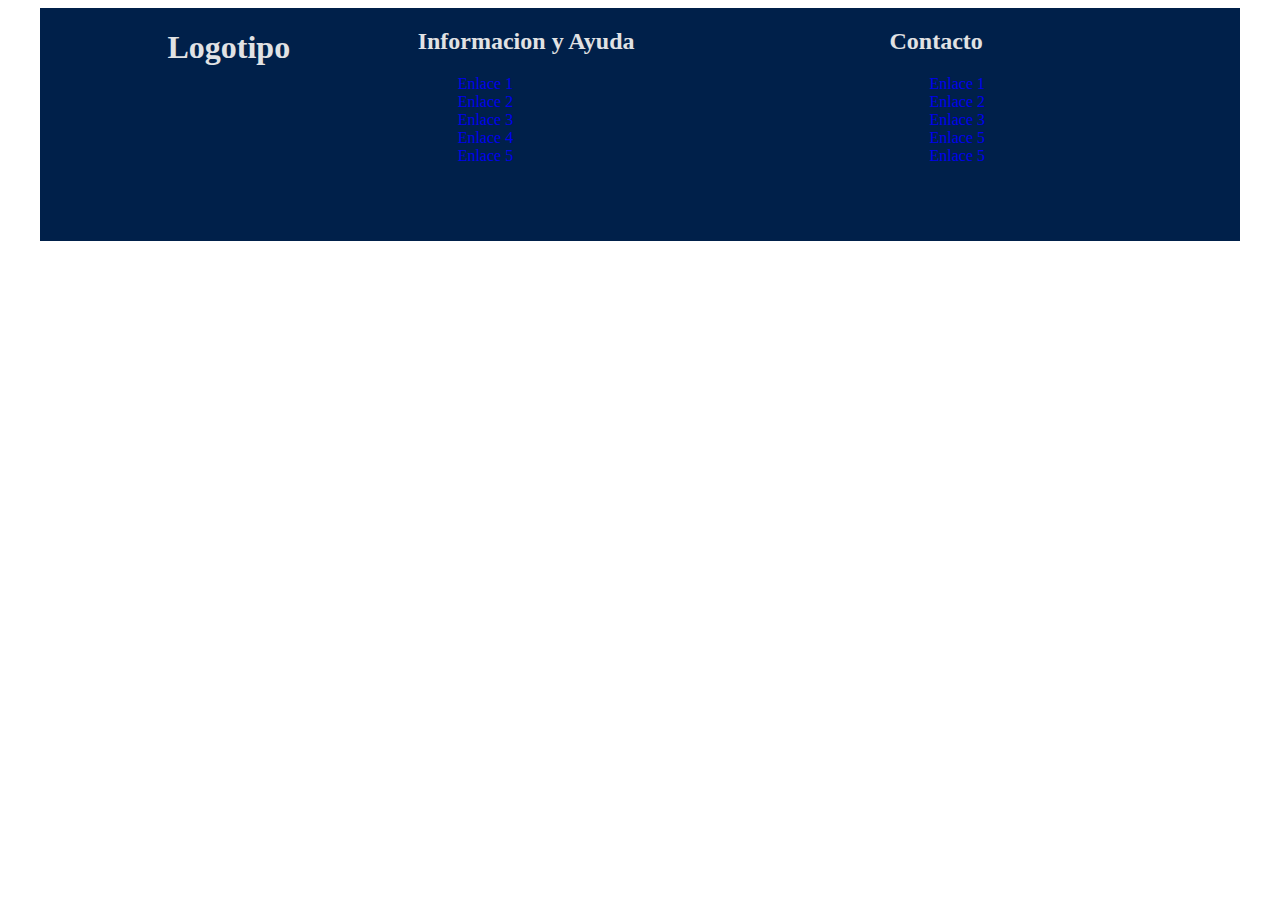
<file: footerUdemy/index.html>
<!DOCTYPE html>
<html lang="en">
<head>
    <meta charset="UTF-8">
    <title>Footer</title>
    <link rel="stylesheet" href="styles.css">
</head>
<body>
    <footer class="container-footer">
        <div class="col-1">
            <h1 class="logotipo">Logotipo</h1>
        </div>
        <div class="col-2">
            <h2>Informacion y Ayuda</h2>
            <ul>
                <li><a href="#">Enlace 1</a></li>
                <li><a href="#">Enlace 2</a></li>
                <li><a href="#">Enlace 3</a></li>
                <li><a href="#">Enlace 4</a></li>
                <li><a href="#">Enlace 5</a></li>
            </ul>
        </div>
        <div class="col-3">
            <h2>Contacto</h2>
            <ul>
                <li><a href="#">Enlace 1</a></li>
                <li><a href="#">Enlace 2</a></li>
                <li><a href="#">Enlace 3</a></li>
                <li><a href="#">Enlace 5</a></li>
                <li><a href="#">Enlace 5</a></li>
            </ul>
        </div>
    </footer>
</body>
</html>
</file>
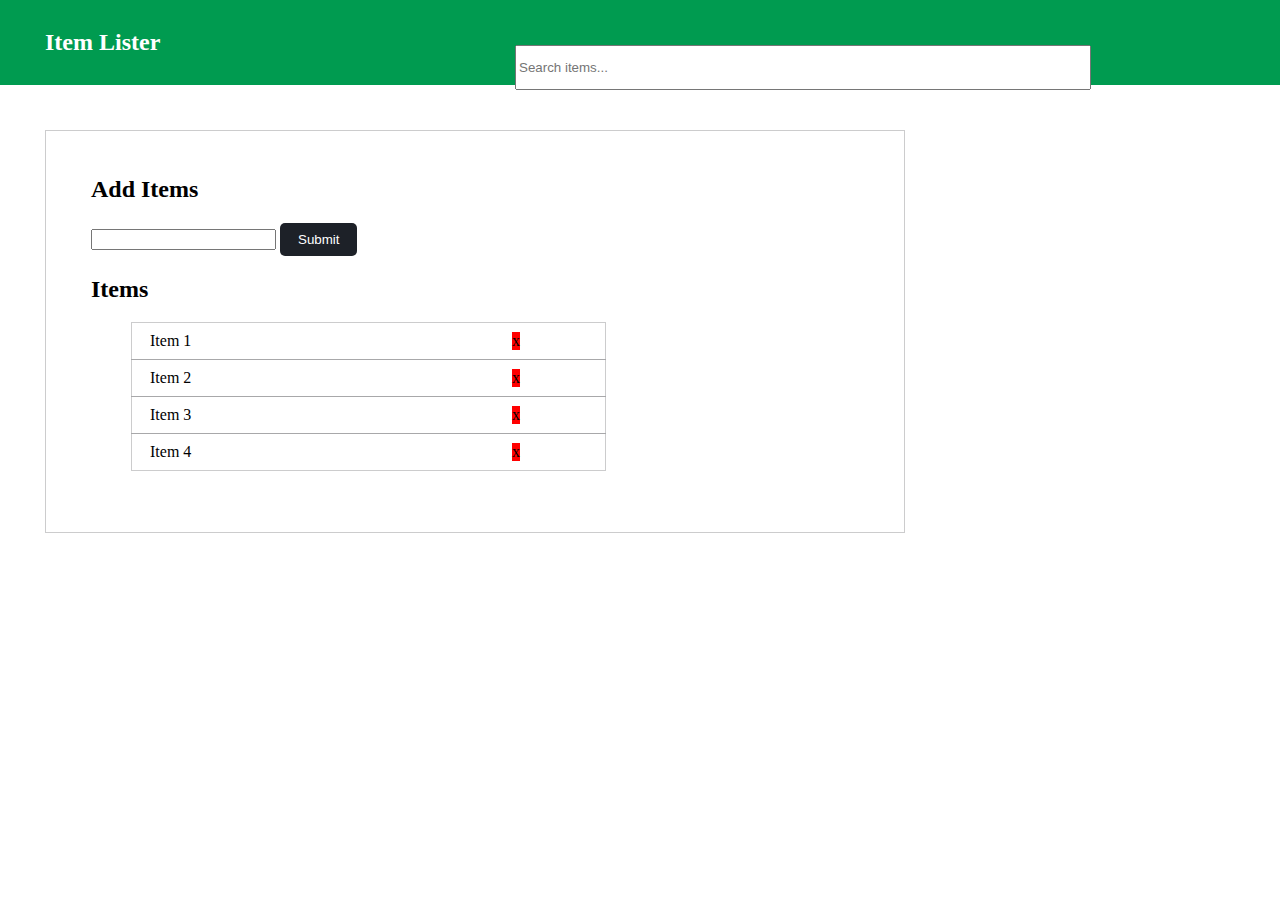
<file: PracticaDOM/index.html>
<!DOCTYPE html>
<html lang="en">
<head>
    <meta charset="UTF-8">
    <meta name="viewport" content="width=device-width, initial-scale=1.0">
    <link rel="stylesheet" href="estilos.css">
    <script src="scripts.js" ></script>
    <title>Practica DOM</title>
</head>
<body>
    <div class="contenedor">
        <header class="cabecera">
                <div class="title">
                    <h2 class="item-lister">Item Lister</h2>
                </div>
                <div class="buscador">
                    <input type="search" class="search" id="search" placeholder="Search items...">
                </div>
        </header>
        <div class="all-items">
        <form action="" method="post" class="add-items">
            <h2 class="agregar">Add Items</h2>
            <input type="text" id="name-item" >
            <input type="button" value="Submit" class="btn" id="boton">
            <h2 class="title-list">Items</h2>
            <ul id="list-items">
                <li class="item"><span class="contenido">Item 1</span><span class="delete"> x </span> </li>
                <li class="item"><span class="contenido">Item 2</span><span class="delete"> x </span> </li>
                <li class="item"><span class="contenido">Item 3</span><span class="delete"> x </span> </li>
                <li class="item"><span class="contenido">Item 4</span><span class="delete"> x </span> </li>
            </ul>
        </form>
        </div>
    </div>
</body>
</html>
</file>
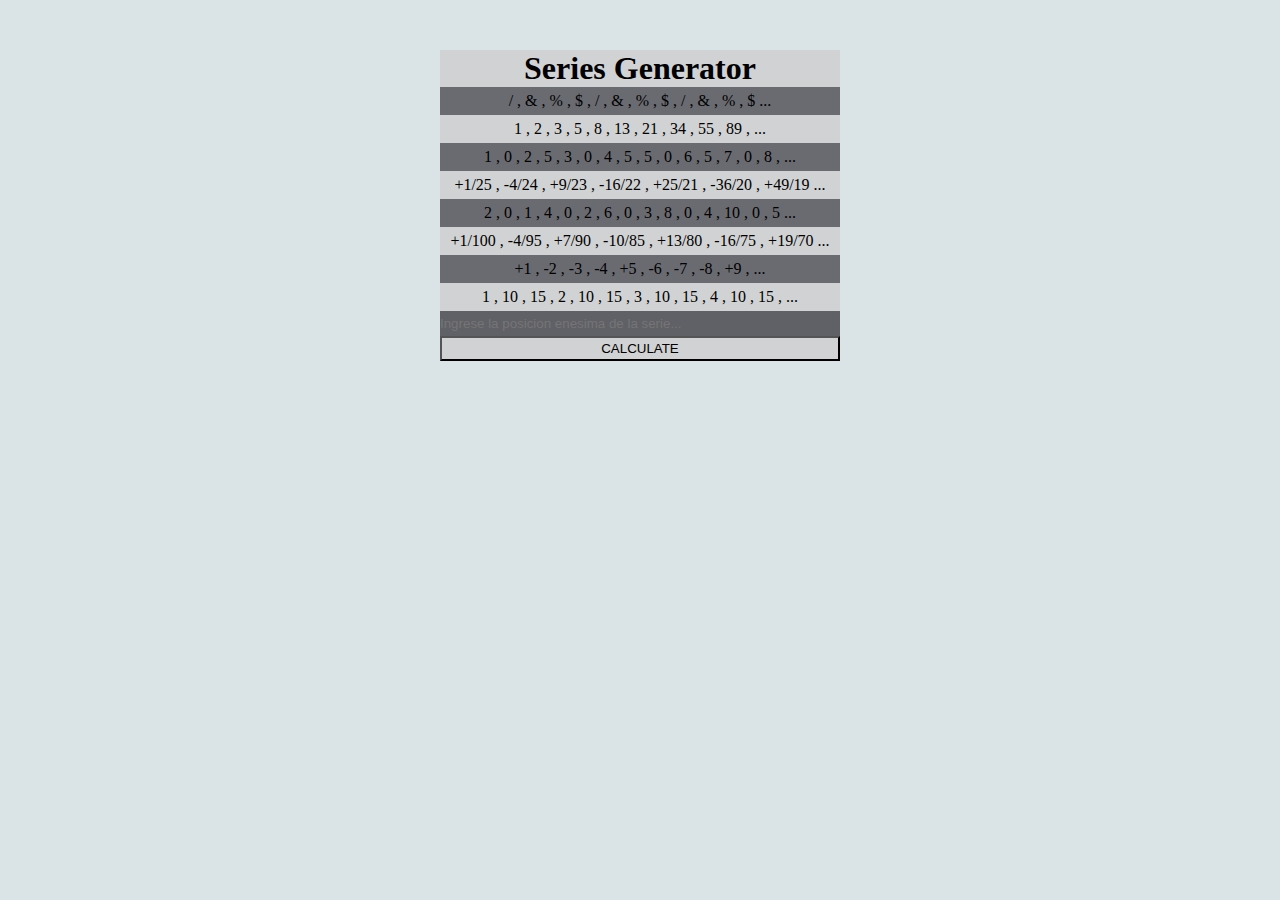
<file: practicaJs/index.html>
<!DOCTYPE html>
<html lang="en" xmlns="http://www.w3.org/1999/html" xmlns="http://www.w3.org/1999/html"
      xmlns="http://www.w3.org/1999/html" xmlns="http://www.w3.org/1999/html" xmlns="http://www.w3.org/1999/html"
      xmlns="http://www.w3.org/1999/html" xmlns="http://www.w3.org/1999/html" xmlns="http://www.w3.org/1999/html">
<head>
    <meta charset="UTF-8">
    <title>Practica Series</title>
    <link rel="stylesheet" href="estilos.css">
    <script src="scripts.js"></script>
</head>
<body>
    <div class="contenedor">
        <h1>Series Generator</h1>
        <ul class="series">
            <li class="lista" id="uno">/ , & , % , $ , / , & , % , $ , / , & , % , $  ...</li>
            <li class="lista" id="dos">1 , 2 , 3 , 5 , 8 , 13 , 21 , 34 , 55 , 89 , ...</li>
            <li class="lista" id="tres">1 , 0 , 2 , 5 , 3 , 0 , 4 , 5 , 5 , 0 , 6 , 5 , 7 , 0 , 8 , ...</li>
            <li class="lista" id="cuatro">+1/25 , -4/24 , +9/23 , -16/22 , +25/21 , -36/20 , +49/19 ...</li>
            <li class="lista" id="cinco">2 , 0 , 1 , 4 , 0 , 2 , 6 , 0 , 3 , 8 , 0 , 4 , 10 , 0 , 5   ...</li>
            <li class="lista" id="seis">+1/100 , -4/95 , +7/90 , -10/85 , +13/80 , -16/75 , +19/70 ...</li>
            <li class="lista" id="siete">+1 , -2 , -3 , -4 , +5 , -6 , -7 , -8 , +9 ,   ...</li>
            <li class="lista" id="ocho">1 , 10 , 15 , 2 , 10 , 15 , 3 , 10 , 15 , 4 , 10 , 15 , ...</li>
            <input type="text" id="fin" class="teclado" placeholder="Ingrese la posicion enesima de la serie..." required>
            <input type="button" id="btn" value="CALCULATE">
            <p id="result"></p>
        </ul>
    </div>
    <script src="scripts.js"></script>
</body>
</html>
</file>
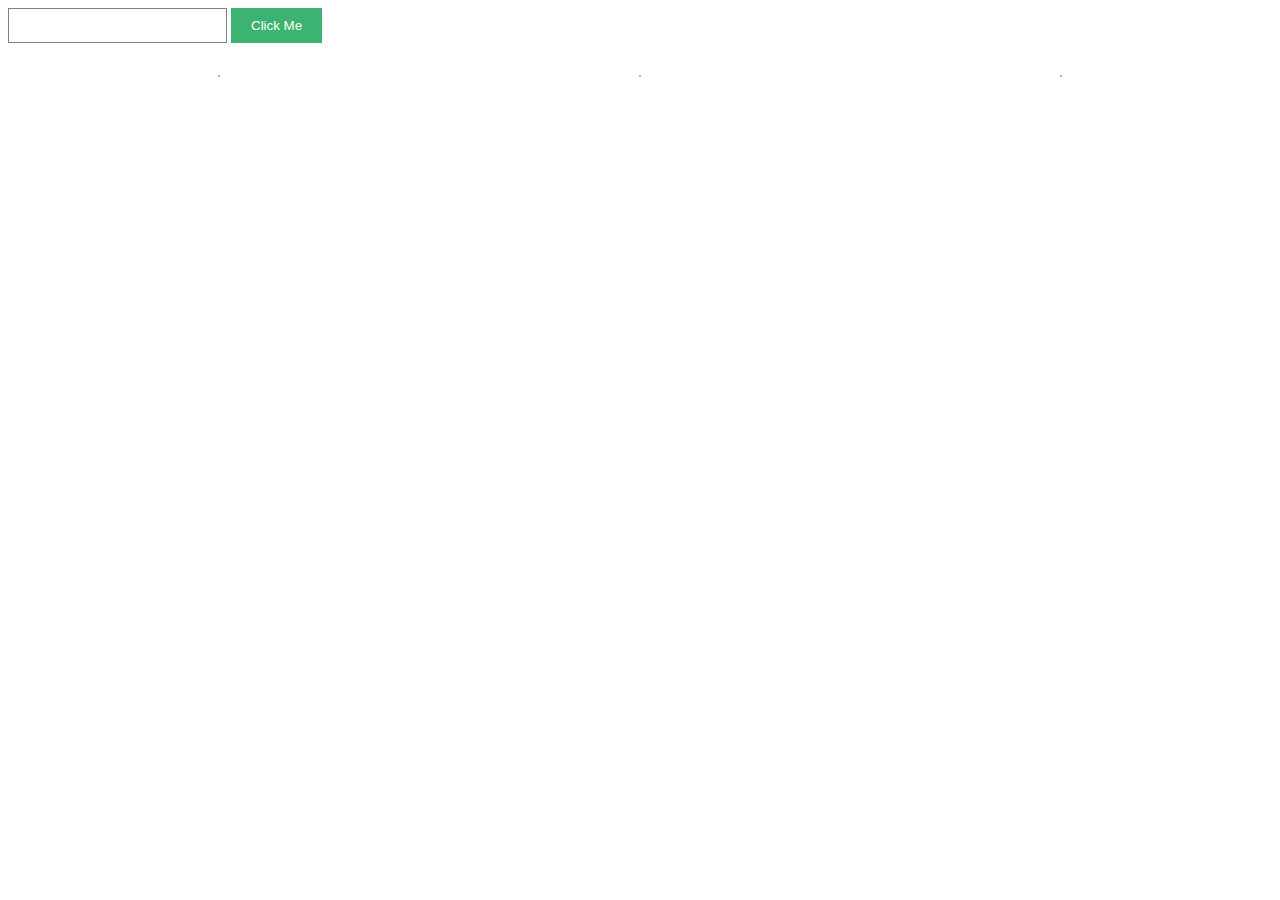
<file: tutorialJSON/index.html>
<!DOCTYPE html>
<html lang="en">
<head>
    <meta charset="UTF-8">
    <link rel="stylesheet" href="style.css">

    <title>Title</title>
</head>
<body>

    <div class="button">
        <input type="text" id="text">
        <input type="button" id="btn" value="Click Me">
    </div>
    <div class="container" >
    <div class="image"></div>
    <div class="image"></div>
    <div class="image"></div>
    </div>
    <script src="scripts.js"></script>
</body>
</html>
</file>
<file: footerUdemy/styles.css>
.container-footer{
    width: 1200px;
    height: 233px;
    margin: 0 auto;
    font-family: "Roboto Mono";
    color: #e1e2e4;
    background: #00204A;
    display: grid;
    grid-template-areas: 'col-1 col-2 col-3';
}
.col-1{
    grid-area: col-1;
    text-align: center;
}
.col-2{grid-area: col-2;}
.col-3{grid-area: col-3;}
.col-2 ul,.col-3 ul{
    list-style: none;
}
a{text-decoration: none;}
</file>
<file: PracticaDOM/estilos.css>
body{
    margin: 0;
    font-family: 'Open Sans';
}
.cabecera{
    background: #009B50;
    padding: 1vh 3vh;
}
.cabecera h2{
    padding: 0 2vh;
}
.title{
    color: #ffffff;
    display: inline-block;
}
.buscador{
    display: inline-block;
    position: absolute;
    right: 5vh;
    top: 5vh;
    width: 80vh;
}
.search{
    width: 80%;
    height: 5vh;
}
.add-items{
    border: 1px solid rgba(86, 86, 88, 0.3);
    height: auto;
    width: 60%;
    padding: 5vh;
    margin: 5vh;
}
.agregar{
    margin-top: 0;
}
.item{
    list-style: none;
    padding: 1vh 2vh;
    border: 1px solid rgba(86, 86, 88, 0.3);
    margin-top: -1px;
    width: 60%;
}
.btn{
    background: #1d2128;
    color: #ffffff;
    padding: 1vh 2vh;
    border: none;
    border-radius: 5px ;
    cursor: pointer;
}
 li .delete{
    position: absolute;
    left: 40%;
    background: red;
    color: #000;
     cursor: pointer;

}
input[tyoe="text"]{
    height: 2vh ;
}
</file>
<file: practicaJs/estilos.css>
*{
    padding:0;
    margin: 0;
    background:#DAE3E5 ;
}

.contenedor{
    margin-top:50px;
    margin-left: auto;
    margin-right: auto;
    width: 400px;
    height:auto;

}

.activado{
    background: #545e75 !important;
}
div h1{
    text-align: center;
    background: #d1d2d3;
    cursor: default;
}
.contenedor li, p {
    padding: 5px 10px;
    background: #696b70;
    text-align: center;
    cursor: pointer;
    display: block;

}
.series{
    list-style: none;
}
.contenedor li:hover{
    background: #7a7e83;
}

.contenedor input[type="button"]{
    display: block;
    width: 100%;
    margin: 0;
    background: #d1d2d3;
    height: 25px;
}
.teclado{
    width: 100%;
    height: 25px;
    background: #5f6166;
    color: white;
    border:0;
}
#result{
    display:none;
    color: white;
}
li:nth-child(even){
    background: #d1d2d3;
}
</file>
<file: tutorialJSON/style.css>
#btn{
    background: mediumseagreen;
    padding: 10px 20px;
    color: #fff;
    border: none;
    cursor: pointer;
}
#btn:hover{
    background: gray ;
}
.button{
    display: inline;
    width: 100%;
}
#text{
    border: 1px solid gray;
    padding: 9px 20px;
}
.container{
    display: grid;
    grid-template-areas: 'myArea myArea myArea';

}
.image{
    border: 1px solid rgba(106, 108, 118, 0.51);
    margin: 2rem auto;
}
.img{
    grid-area: myArea;
    width: 100%;

}
.description{
    grid-area: des;
    width: 250px;
    color: #66696e;
    padding: 5px 15px;
}
.title{
    padding:10px;
    grid-area: uno;
    height: 15px;
    width:250px;
    overflow: hidden;
    color: mediumseagreen;
}
</file>
